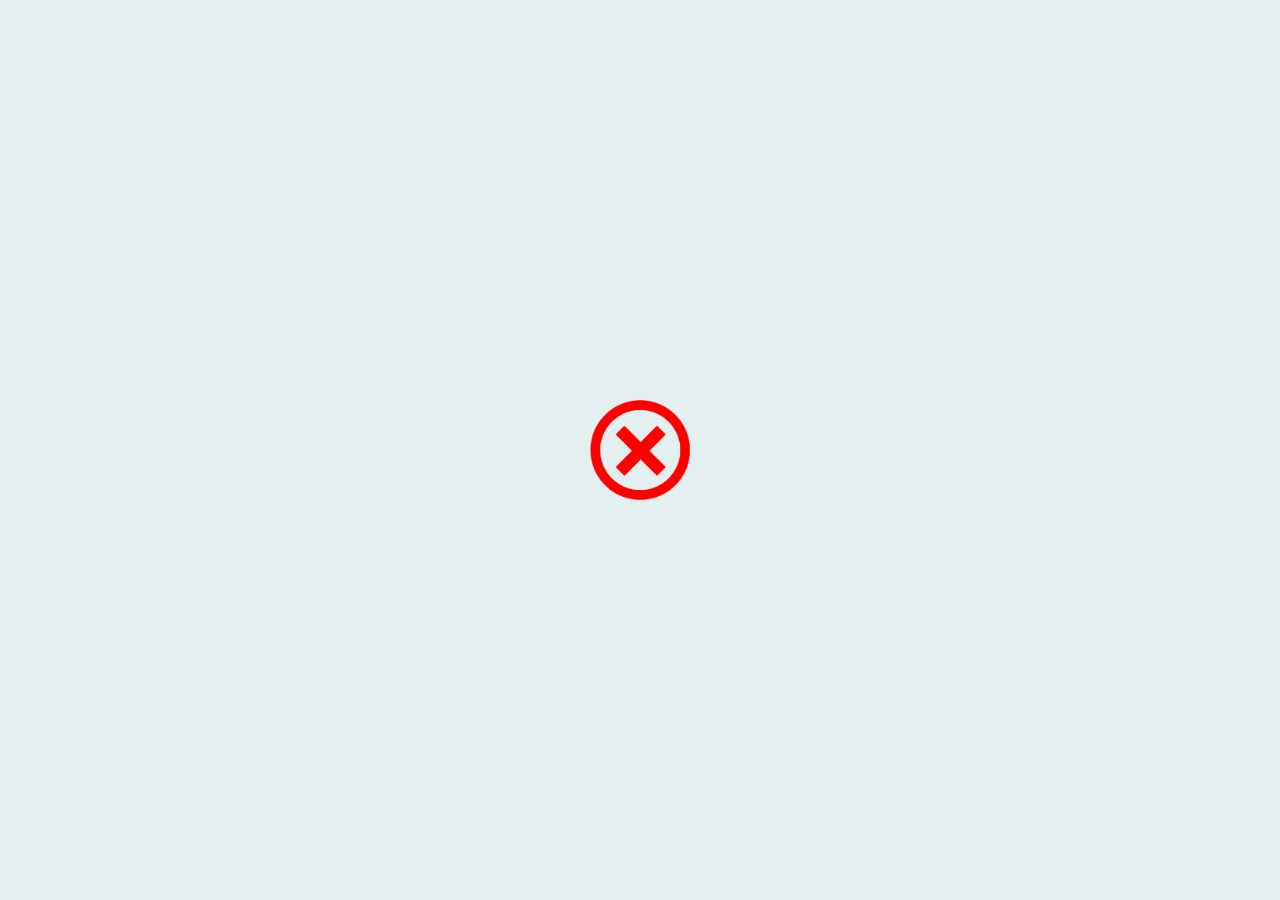
<file: web/index.html>
<html>
    <head>
        <title>
            Barcode Reader
        </title>
        <link rel="shortcut icon" href="images/logo_br.png">
    </head>
    <body style="background-color:#e4f0f0;">
        <img id="image" src="images/Loading.webp" width="100" height="100" style="margin: 0;
        position: absolute;
        top: 50%;
        left: 50%;
        -ms-transform: translate(-50%, -50%);
        transform: translate(-50%, -50%);">

        <script>

            fetch("http://localhost:8080/generate-qr",{ method: 'GET', mode: 'cors'}) 
            .then(function (response) {
                response.json().then(function(data){
                    if(!data.status){
                        console.log('Success:', data);
                        document.getElementById("image").src = data.path;
                        document.getElementById("image").width = data.width;
                        document.getElementById("image").height = data.height;
                    }else{
                        console.error('Error:', data.error);
                        document.getElementById("image").src = "images/Error.png";
                    }
                });
            })
            .catch((error) => {
                console.error('Error:', error);
                document.getElementById("image").src = "images/Error.png";
            });
        </script>
    </body>
</html>
</file>
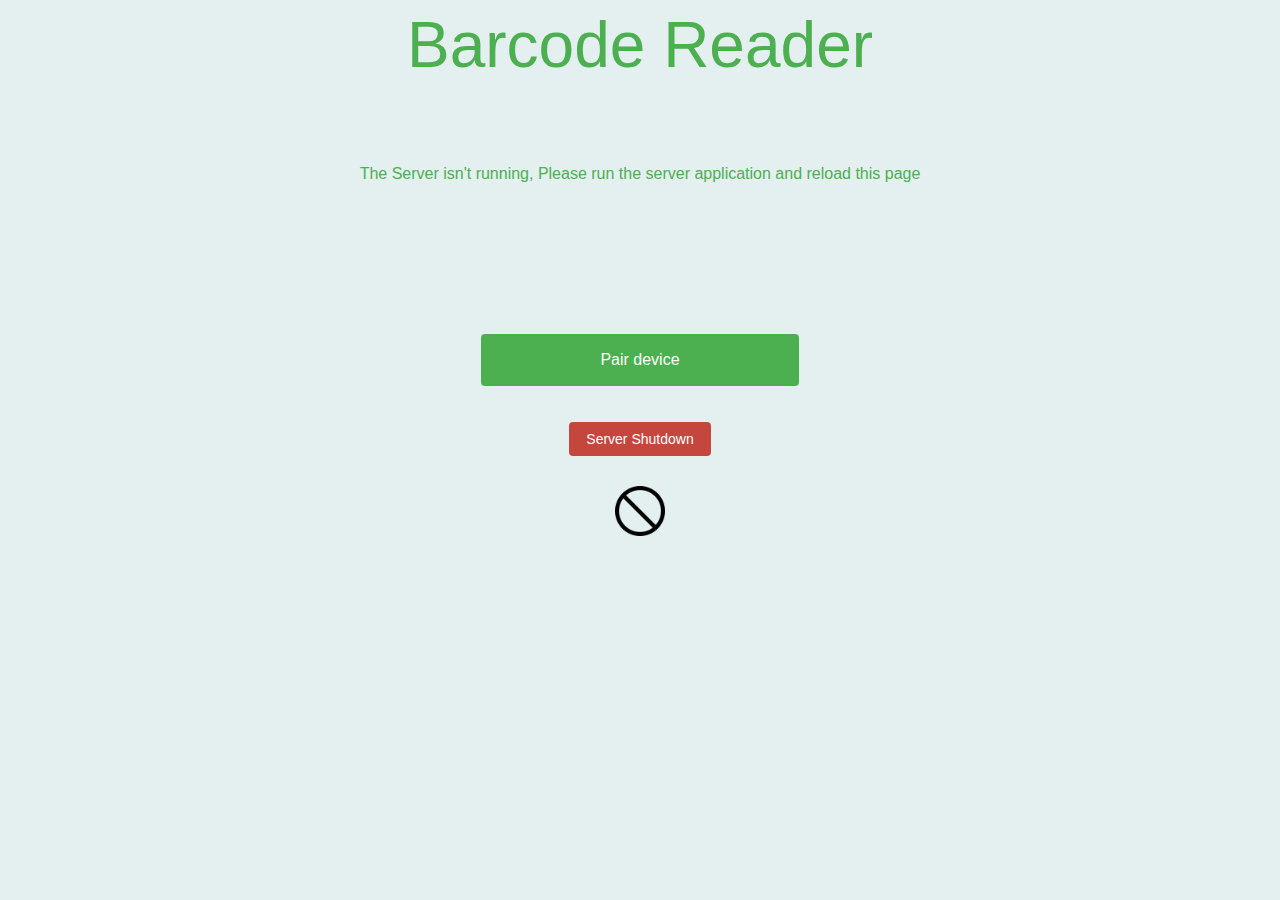
<file: resources/web/index.html>
<html>
    <head>
        <title>
            Barcode Reader
        </title>
        <link rel="shortcut icon" href="img/logo_br.png">
        <link rel="stylesheet" href="css/index.css" >
    </head>
    <body>
        <header>
           <center><h2 class="headtext">Barcode Reader</h2></center> 
        </header>
        <div class="centerbody">
            <center><a href="pair.html" class="pair">Pair device</a></center>
            <br>
            <br>
            <center><button id="b2" onClick="shutdown()" class="exit">Server Shutdown</button></center>
            <center><img src="img/Correct.png" id ="status" height=50 width=50 class="status"></center>
        </div>
        <script>
            check();
            function check(){
                document.getElementById("status").src = "img/Loading.webp";
                fetch("http://localhost:8080/",{method:'GET'})
                .then(function (response) {
                    console.log('Success:', response);
                    document.getElementById("status").src = "img/Correct.png";
                })
                .catch((error) => {
                    console.error('Error:', error);
                    disc();
                });
            }
            function shutdown(){
                document.getElementById("status").src = "img/Loading.webp";
                fetch("http://localhost:8080/shutdown",{ method: 'POST', mode:'no-cors'}) 
                .then(function (response) {
                    console.log('Success:', response);
                    disc();
                })
                .catch((error) => {
                    console.error('Error:', error);
                    document.getElementById("status").src = "img/Error.png";
                });
            }
            function disc(){
                document.getElementById("status").src = "img/Disc.png";
                var info = document.createElement("P"); 
                info.innerHTML = "The Server isn't running, Please run the server application and reload this page";
                info.setAttribute("class", "status");
                info.setAttribute("style", "text-align: center;");
                document.body.appendChild(info); 
            }
        </script>
    </body>
</html>
</file>
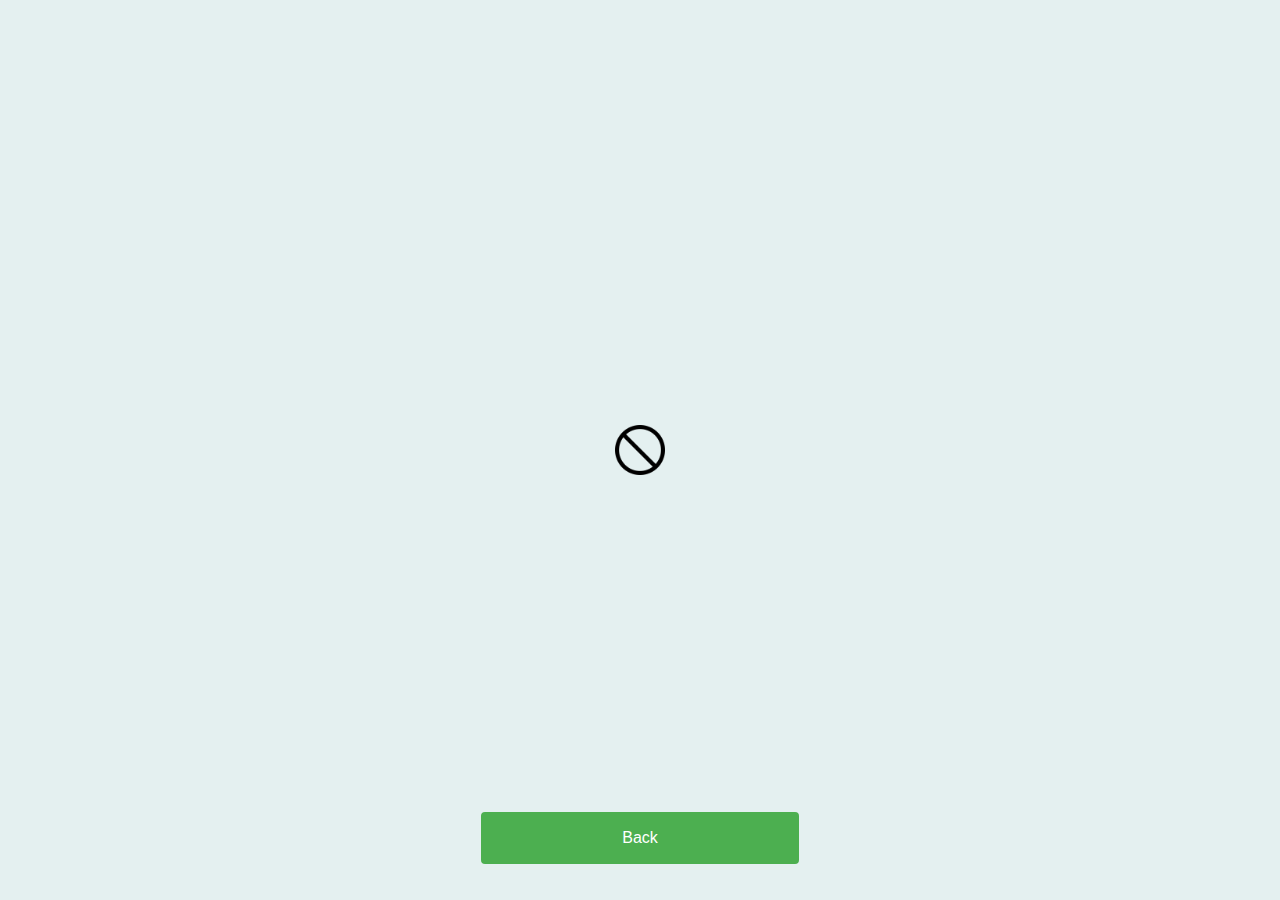
<file: resources/web/pair.html>
<html>
    <head>
        <title>
            Barcode Reader
        </title>
        <link rel="shortcut icon" href="img/logo_br.png">
        <link rel="stylesheet" href="css/index.css" >
    </head>
    <body>
        <img id="image" src="img/Loading.webp" width="50" height="50" class="centerbody">
        <a href="index.html" class="pair" style="position: absolute;bottom: 10px;left: 50%;-ms-transform: translate(-50%, -50%);
        transform: translate(-50%, -50%);">Back</a>
        <script>
            fetch("http://localhost:8080/generate-qr",{ method: 'GET', mode: 'cors'}) 
            .then(function (response) {
                response.json().then(function(data){
                    if(!data.status){
                        console.log('Success:', data);
                        document.getElementById("image").src = data.path;
                        document.getElementById("image").width = data.width;
                        document.getElementById("image").height = data.height;
                    }else{
                        console.error('Error:', data.error);
                        document.getElementById("image").src = "img/Error.png";
                    }
                });
            })
            .catch((error) => {
                console.error('Error:', error);
                document.getElementById("image").src = "img/Disc.png";
                        document.getElementById("image").width = 50;
                        document.getElementById("image").height = 50;
            });
        </script>
    </body>
</html>
</file>
<file: resources/web/css/index.css>
.pair {
    transition-duration: 0.4s;
    background-color: #4CAF50; /* Green */
    border-radius: 4px;
    color: white;
    padding: 15px 32px;
    text-align: center;
    text-decoration: none;
    display: inline-block;
    width: 250px;
    font-size: 16px;
    border: 2px solid  #4CAF50;
}
  
.pair:hover {

    color: #4CAF50;
    background-color: #e2ffe2; 
}

.exit {
    transition-duration: 0.4s;
    background-color: #c5463d; 
    border-radius: 4px;
    color: white;
    padding: 7px 15px;
    text-align: center;
    text-decoration: none;
    display: inline-block;
    font-size: 14px;
    border: 2px solid  #c5463d; 
}

.exit:hover {
    color: #c5463d;
    background-color: #ffdbd7; 
}

.centerbody{
    margin: 0;
    position: absolute;
    top: 50%;
    left: 50%;
    -ms-transform: translate(-50%, -50%);
    transform: translate(-50%, -50%);
}

.status{
    font-size: 1em;
    color: #4CAF50;
}

.pd{
    font-size: 1.2em;
    color: #76b978;
}

body{
    background-color:#e4f0f0;
    font-family: Arial,"Helvetica Neue",Helvetica,sans-serif;
}

.headtext{
    font-size: 4em;
    font-weight: lighter;
    color:#4CAF50;
}

.status{
    padding: 30px 30px;
}
</file>
